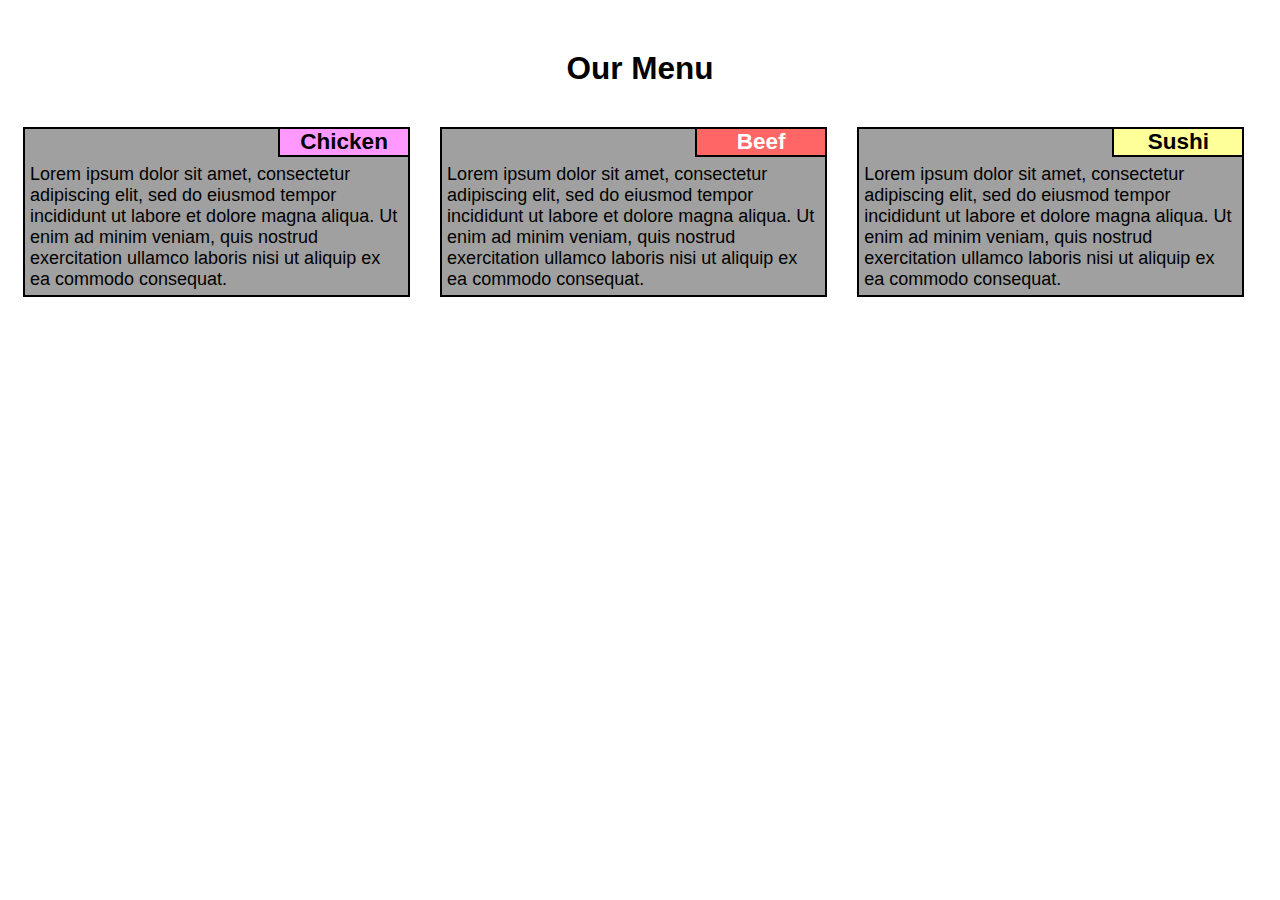
<file: module2_solution/index.html>
<!DOCTYPE html>
<html>
<head>
	<meta charset="utf-8">
	<meta name"viewport" content="width=device-width, inital-scale=1">
	<title>Module2_solution</title>
	<link rel="stylesheet" href="css\module2.css">
</head>
<body>
	<h1>Our Menu</h1>
	<div class=row>
		<div class="col-l-4 col-m-6 col-s-12"><p id="chicken"><span>Chicken</span>Lorem ipsum dolor sit amet, consectetur adipiscing elit, sed do eiusmod tempor incididunt ut labore et dolore magna aliqua. Ut enim ad minim veniam, quis nostrud exercitation ullamco laboris nisi ut aliquip ex ea commodo consequat.</p></div>

		<div class="col-l-4 col-m-6 col-s-12"><p id="beef"><span>Beef</span>Lorem ipsum dolor sit amet, consectetur adipiscing elit, sed do eiusmod tempor incididunt ut labore et dolore magna aliqua. Ut enim ad minim veniam, quis nostrud exercitation ullamco laboris nisi ut aliquip ex ea commodo consequat.</p></div>

		<div class="col-l-4 col-m-12 col-s-12"><p id="sushi"><span>Sushi</span>Lorem ipsum dolor sit amet, consectetur adipiscing elit, sed do eiusmod tempor incididunt ut labore et dolore magna aliqua. Ut enim ad minim veniam, quis nostrud exercitation ullamco laboris nisi ut aliquip ex ea commodo consequat.</p></div>
	</div>
</body>
</html>
</file>
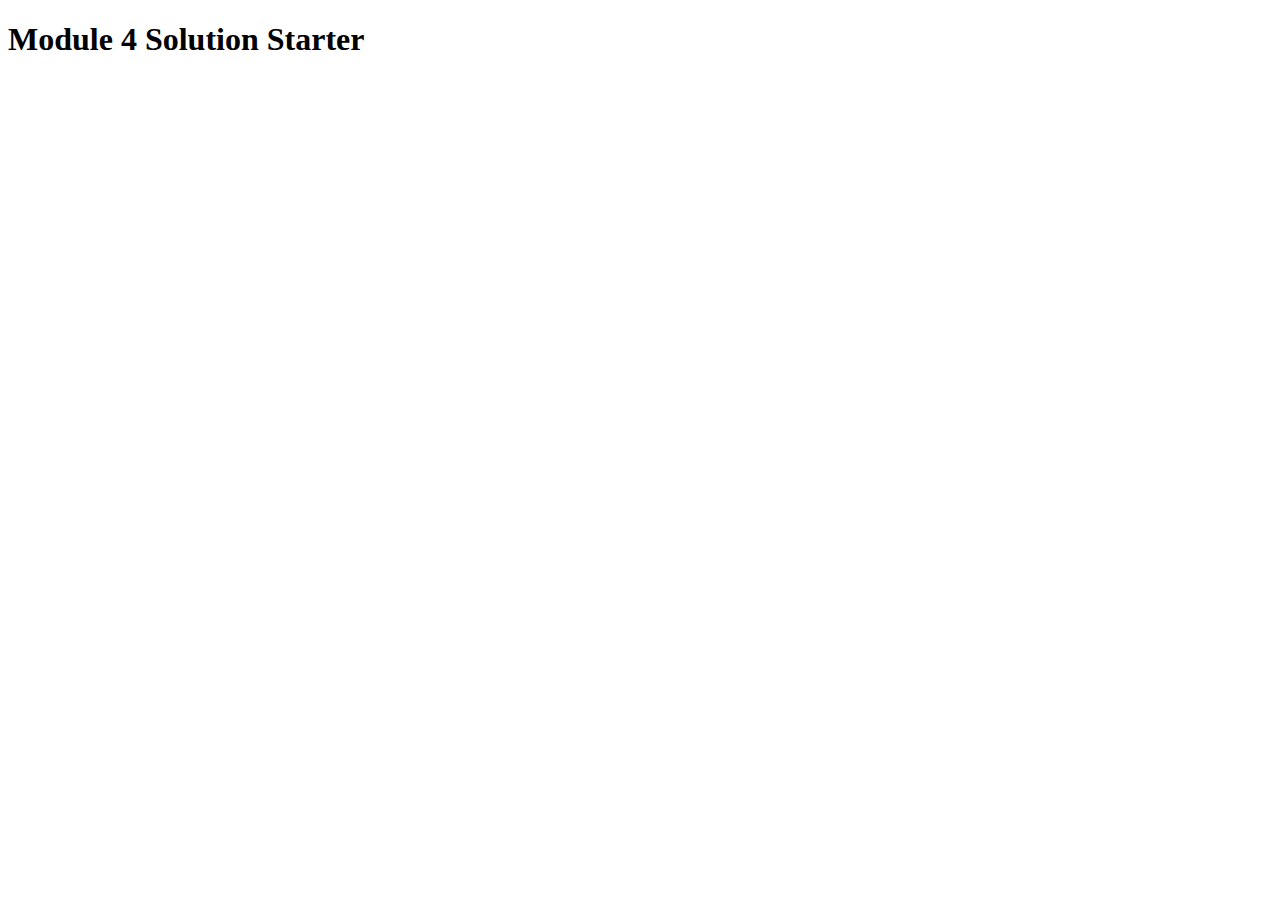
<file: module4_solution/index.html>
<!DOCTYPE html>
<html>
<head>
  <meta charset="utf-8">
  <title>Module 4 Solution Starter</title>
  <script src="SpeakHello.js"></script>
  <script src="SpeakGoodBye.js"></script>
  <script src="script.js"></script>
</head>
<body>
  <h1>Module 4 Solution Starter</h1>
</body>
</html>
</file>
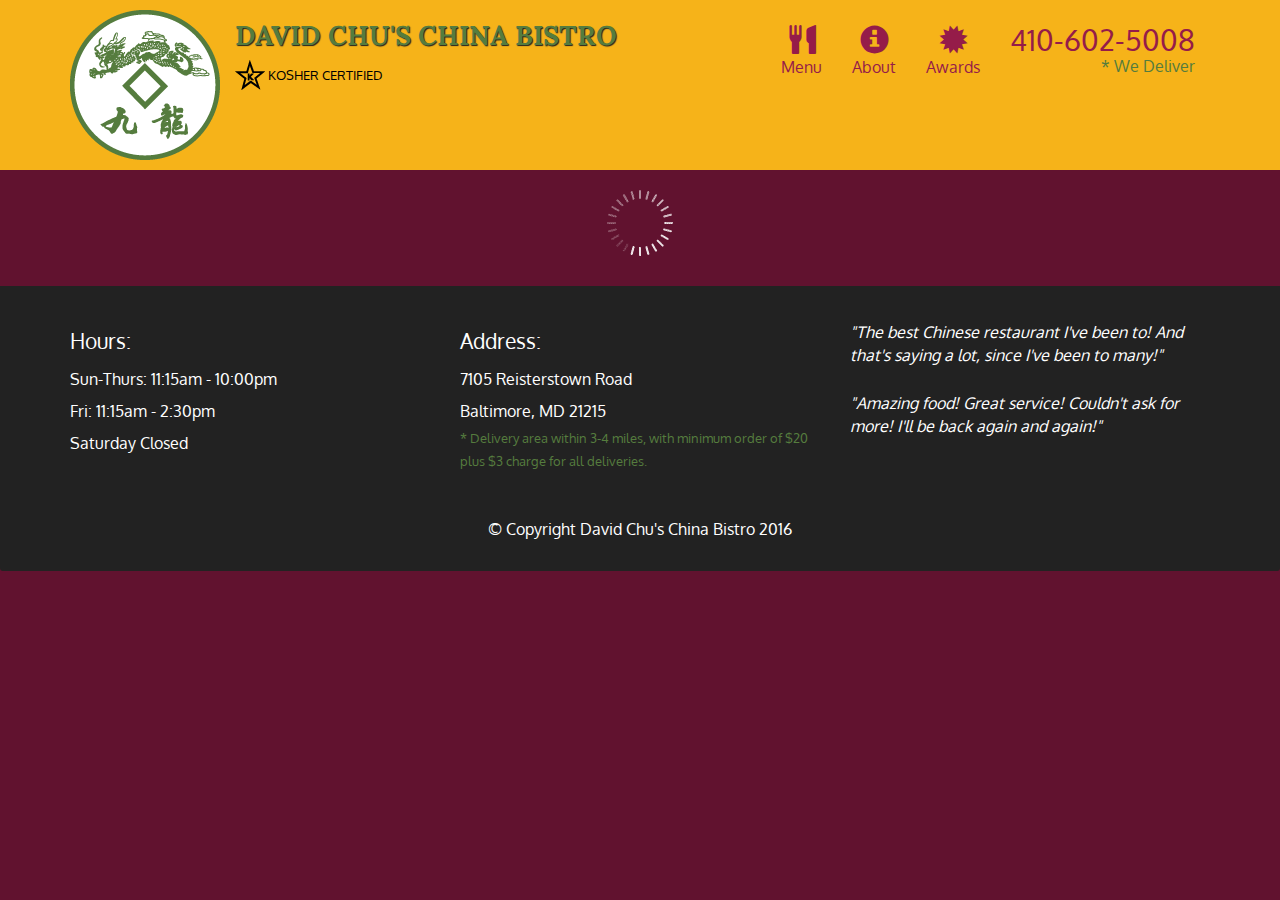
<file: module5_solution/index.html>
<!doctype html>
<html lang="en">
  <head>
    <meta charset="utf-8">
    <meta http-equiv="X-UA-Compatible" content="IE=edge">
    <meta name="viewport" content="width=device-width, initial-scale=1">
    <title>David Chu's China Bistro</title>
    <link rel="stylesheet" href="css/bootstrap.min.css">
    <link rel="stylesheet" href="css/styles.css">
    <link href='https://fonts.googleapis.com/css?family=Oxygen:400,300,700' rel='stylesheet' type='text/css'>
    <link href='https://fonts.googleapis.com/css?family=Lora' rel='stylesheet' type='text/css'>
  </head>
<body>
  <header>
    <nav id="header-nav" class="navbar navbar-default">
      <div class="container">
        <div class="navbar-header">
          <a href="index.html" class="pull-left visible-md visible-lg">
            <div id="logo-img" alt="Logo image"></div>
          </a>

          <div class="navbar-brand">
            <a href="index.html"><h1>David Chu's China Bistro</h1></a>
            <p>
              <img src="images/star-k-logo.png" alt="Kosher certification">
              <span>Kosher Certified</span>
            </p>
          </div>

          <button id="navbarToggle" type="button" class="navbar-toggle collapsed" data-toggle="collapse" data-target="#collapsable-nav" aria-expanded="false">
            <span class="sr-only">Toggle navigation</span>
            <span class="icon-bar"></span>
            <span class="icon-bar"></span>
            <span class="icon-bar"></span>
          </button>
        </div>
        
        <div id="collapsable-nav" class="collapse navbar-collapse">
           <ul id="nav-list" class="nav navbar-nav navbar-right">
            <li id="navHomeButton" class="visible-xs active">
              <a href="index.html">
                <span class="glyphicon glyphicon-home"></span> Home</a>
            </li>
            <li id="navMenuButton">
              <a href="#" onclick="$dc.loadMenuCategories();">
                <span class="glyphicon glyphicon-cutlery"></span><br class="hidden-xs"> Menu</a>
            </li>
            <li>
              <a href="#">
                <span class="glyphicon glyphicon-info-sign"></span><br class="hidden-xs"> About</a>
            </li>
            <li>
              <a href="#">
                <span class="glyphicon glyphicon-certificate"></span><br class="hidden-xs"> Awards</a>
            </li>
            <li id="phone" class="hidden-xs">
              <a href="tel:410-602-5008">
                <span>410-602-5008</span></a><div>* We Deliver</div>
            </li>
          </ul><!-- #nav-list -->
        </div><!-- .collapse .navbar-collapse -->
      </div><!-- .container -->
    </nav><!-- #header-nav -->
  </header>

  <div id="call-btn" class="visible-xs">
    <a class="btn" href="tel:410-602-5008">
    <span class="glyphicon glyphicon-earphone"></span>
    410-602-5008
    </a>
  </div>
  <div id="xs-deliver" class="text-center visible-xs">* We Deliver</div>

  <div id="main-content" class="container"></div>

  <footer class="panel-footer">
    <div class="container">
      <div class="row">
        <section id="hours" class="col-sm-4">
          <span>Hours:</span><br>
          Sun-Thurs: 11:15am - 10:00pm<br>
          Fri: 11:15am - 2:30pm<br>
          Saturday Closed
          <hr class="visible-xs">
        </section>
        <section id="address" class="col-sm-4">
          <span>Address:</span><br>
          7105 Reisterstown Road<br>
          Baltimore, MD 21215
          <p>* Delivery area within 3-4 miles, with minimum order of $20 plus $3 charge for all deliveries.</p>
          <hr class="visible-xs">
        </section>
        <section id="testimonials" class="col-sm-4">
          <p>"The best Chinese restaurant I've been to! And that's saying a lot, since I've been to many!"</p>
          <p>"Amazing food! Great service! Couldn't ask for more! I'll be back again and again!"</p>
        </section>
      </div>
      <div class="text-center">&copy; Copyright David Chu's China Bistro 2016</div>
    </div>
  </footer>

  <!-- jQuery (Bootstrap JS plugins depend on it) -->
  <script src="js/jquery-2.1.4.min.js"></script>
  <script src="js/bootstrap.min.js"></script>
  <script src="js/ajax-utils.js"></script>
  <script src="js/script.js"></script>
</body>
</html>
</file>
<file: module5_solution/css/styles.css>
body {
  font-size: 16px;
  color: #fff;
  background-color: #61122f;
  font-family: 'Oxygen', sans-serif;
}

/** HEADER **/
#header-nav {
  background-color: #f6b319;
  border-radius: 0;
  border: 0;
}

#logo-img {
  background: url('../images/restaurant-logo_large.png') no-repeat;
  width: 150px;
  height: 150px;
  margin: 10px 15px 10px 0;
}

.navbar-brand {
  padding-top: 25px;
}
.navbar-brand h1 { /* Restaurant name */
  font-family: 'Lora', serif;
  color: #557c3e;
  font-size: 1.5em;
  text-transform: uppercase;
  font-weight: bold;
  text-shadow: 1px 1px 1px #222;
  margin-top: 0;
  margin-bottom: 0;
  line-height: .75;
}
.navbar-brand a:hover, .navbar-brand a:focus {
  text-decoration: none;
}
.navbar-brand p { /* Kosher cert */
  color: #000;
  text-transform: uppercase;
  font-size: .7em;
  margin-top: 15px;
}
.navbar-brand p span { /* Star-K */
  vertical-align: middle;
}

#nav-list {
  margin-top: 10px;
}
#nav-list a {
  color: #951C49;
  text-align: center;
}
#nav-list a:hover {
  background: #E7E7E7;
}
#nav-list a span {
  font-size: 1.8em;
}

#phone {
  margin-top: 5px;
}
#phone a { /* Phone number */
  text-align: right;
  padding-bottom: 0;
}
#phone div { /* We Deliver */
  color: #557c3e;
  text-align: right;
  padding-right: 15px;
}

.navbar-header button.navbar-toggle, .navbar-header .icon-bar {
  border: 1px solid #61122f;
}
.navbar-header button.navbar-toggle {
  clear: both;
  margin-top: -30px;
}
/* END HEADER */

/* FOOTER */
.panel-footer {
  margin-top: 30px;
  padding-top: 35px;
  padding-bottom: 30px;
  background-color: #222;
  border-top: 0;
}
.panel-footer div.row {
  margin-bottom: 35px;
}
#hours, #address {
  line-height: 2;
}
#hours > span, #address > span {
  font-size: 1.3em;
}
#address p {
  color: #557c3e;
  font-size: .8em;
  line-height: 1.8;
}
#testimonials {
  font-style: italic;
}
#testimonials p:nth-child(2) {
  margin-top: 25px;
}
/* END FOOTER */



/* HOME PAGE */
.container .jumbotron {
  box-shadow: 0 0 50px #3F0C1F;
  border: 2px solid #3F0C1F;
}

#menu-tile, #specials-tile, #map-tile {
  height: 250px;
  width: 100%;
  margin-bottom: 15px;
  position: relative;
  border: 2px solid #3F0C1F;
  overflow: hidden;
}
#menu-tile:hover, #specials-tile:hover, #map-tile:hover {
  box-shadow: 0 1px 5px 1px #cccccc;
}
#menu-tile {
  background: url('../images/menu-tile.jpg') no-repeat;
  background-position: center;
}
#specials-tile {
  background: url('../images/specials-tile.jpg') no-repeat;
  background-position: center;
}
#menu-tile span, #specials-tile span, #map-tile span {
  position: absolute;
  bottom: 0;
  right: 0;
  width: 100%;
  text-align: center;
  font-size: 1.6em;
  text-transform: uppercase;
  background-color: #000;
  color: #fff;
  opacity: .8;
}
/* END HOME PAGE */

/* MENU CATEGORIES PAGE */
.category-tile { 
  position: relative;
  border: 2px solid #3F0C1F;
  overflow: hidden;
  width: 200px;
  height: 200px;
  margin: 0 auto 15px;
}
.category-tile span {
  position: absolute;
  bottom: 0;
  right: 0;
  width: 100%;
  text-align: center;
  font-size: 1.2em;
  text-transform: uppercase;
  background-color: #000;
  color: #fff;
  opacity: .8;
}
.category-tile:hover {
  box-shadow: 0 1px 5px 1px #cccccc;
}

#menu-categories-title + div {
  margin-bottom: 50px;
}
/* END MENU CATEGORIES PAGE */

/* SINGLE CATEGORY PAGE */
.menu-item-tile {
  margin-bottom: 25px;
}
.menu-item-tile hr {
  width: 80%;
}
.menu-item-tile .menu-item-price {
  font-size: 1.1em;
  text-align: right;
  margin-top: -15px;
  margin-right: -15px;
}
.menu-item-tile .menu-item-price span {
  font-size: .6em;
}
.menu-item-photo {
  position: relative;
  border: 2px solid #3F0C1F; 
  overflow: hidden;
  padding: 0;
  margin-right: -15px;
  margin-left: auto;
  margin-bottom: 20px;
  max-width: 250px;
}
.menu-item-photo div {
  position: absolute;
  bottom: 0;
  right: 0;
  width: 80px;
  background-color: #557c3e;
  text-align: center;
}
.menu-item-description {
  padding-right: 30px;
}
h3.menu-item-title {
  margin: 0 0 10px;
}
.menu-item-details {
  font-size: .9em;
  font-style: italic;
}
/* END SINGLE CATEGORY PAGE */


/********** Large devices only **********/
@media (min-width: 1200px) {
  .container .jumbotron {
    background: url('../images/jumbotron_1200.jpg') no-repeat;
    height: 675px;
  }
}

/********** Medium devices only **********/
@media (min-width: 992px) and (max-width: 1199px) {
  /* Header */
  #logo-img {
    background: url('../images/restaurant-logo_medium.png') no-repeat;
    width: 100px;
    height: 100px;
    margin: 5px 5px 5px 0;
  }
  /* End Header */

  /* Home Page */
  .container .jumbotron {
    background: url('../images/jumbotron_992.jpg') no-repeat;
    height: 558px;
  }
  /* End Home Page */
}

/********** Small devices only **********/
@media (min-width: 768px) and (max-width: 991px) {
  /* Home Page */
  .container .jumbotron {
    background: url('../images/jumbotron_768.jpg') no-repeat;
    height: 432px;
  }
  /* End Home Page */
}

/********** Extra small devices only **********/
@media (max-width: 767px) {
  /* Header */
  .navbar-brand {
    padding-top: 10px;
    height: 80px;
  }
  .navbar-brand h1 { /* Restaurant name */
    padding-top: 10px;
    font-size: 5vw; /* 1vw = 1% of viewport width */
  }
  .navbar-brand p { /* Kosher cert */
    font-size: .6em;
    margin-top: 12px;
  }
  .navbar-brand p img { /* Star-K */
    height: 20px;
  }

  #collapsable-nav a { /* Collapsed nav menu text */
    font-size: 1.2em;
  }
  #collapsable-nav a span { /* Collapsed nav menu glyph */
    font-size: 1em;
    margin-right: 5px;
  }

  #call-btn > a {
    font-size: 1.5em;
    display: block;
    margin: 0 20px;
    padding: 10px;
    border: 2px solid #fff;
    background-color: #f6b319;
    color: #951c49;
  }
  #xs-deliver {
    margin-top: 5px;
    font-size: .7em;
    letter-spacing: .1em;
    text-transform: uppercase;
  }
  /* End Header */

  /* Footer */
  .panel-footer section {
    margin-bottom: 30px;
    text-align: center;
  }
  .panel-footer section:nth-child(3) {
    margin-bottom: 0; /* margin already exists on the whole row */
  }
  .panel-footer section hr {
    width: 50%;
  }
  /* End Footer */

  /* Home Page */
  .container .jumbotron {
    margin-top: 30px;
    padding: 0;
  }
  #menu-tile, #specials-tile {
    width: 360px;
    margin: 0 auto 15px;
  }

  .menu-item-photo {
    margin-right: auto;
  }
  .menu-item-tile .menu-item-price {
    text-align: center;
  }
  .menu-item-description {
    text-align: center;;
  }
}


/********** Super extra small devices Only :-) (e.g., iPhone 4) **********/
@media (max-width: 479px) {
  /* Header */
  .navbar-brand h1 { /* Restaurant name */
    padding-top: 5px;
    font-size: 6vw;
  }
  /* End Header */
  
  /* Home page */
  #menu-tile, #specials-tile {
    width: 280px;
    margin: 0 auto 15px;
  }

  .col-xxs-12 {
    position: relative;
    min-height: 1px;
    padding-right: 15px;
    padding-left: 15px;
    float: left;
    width: 100%;
  }
}
</file>
